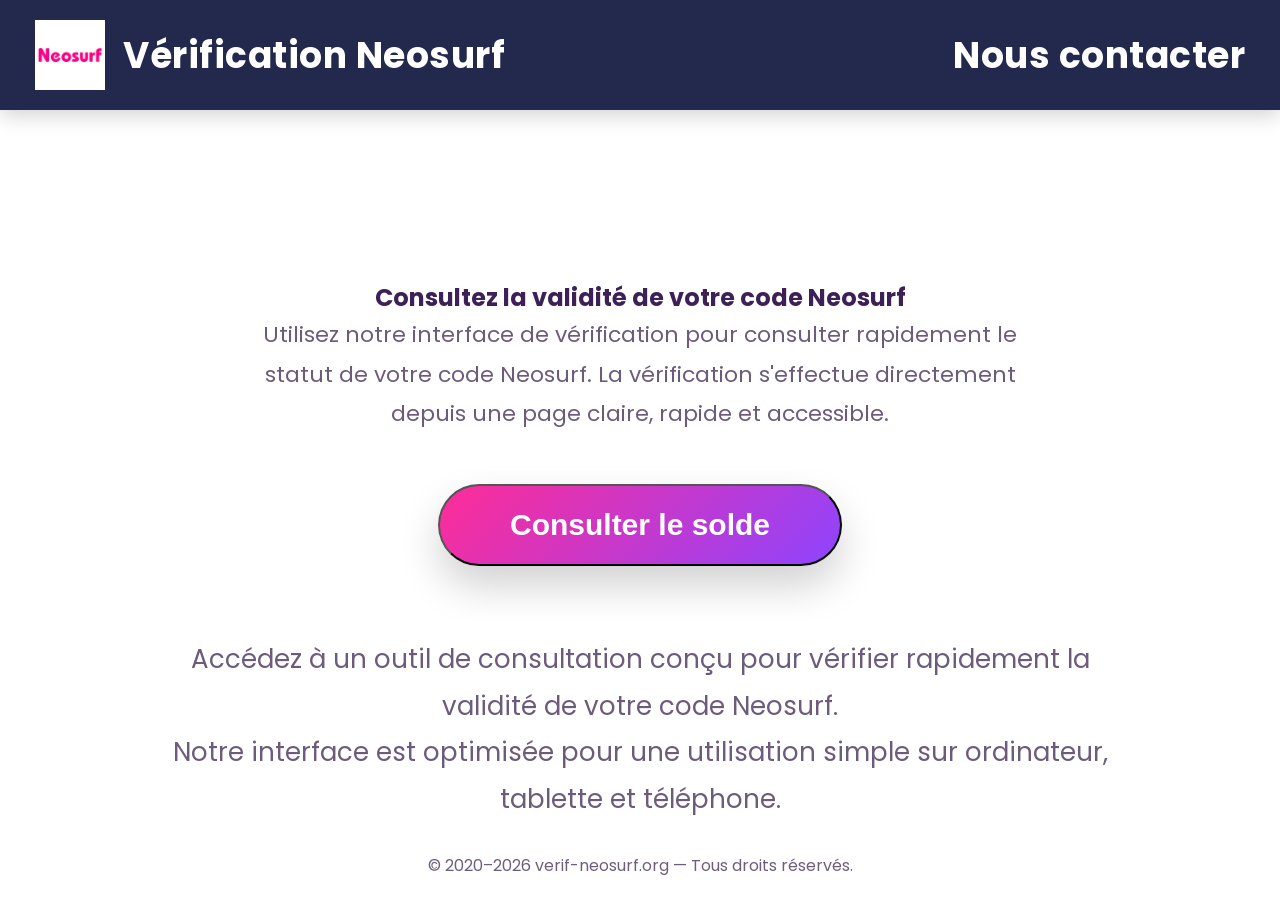
<file: index.html>
<!DOCTYPE html>
<html lang="fr">


  <head>

    <meta charset="UTF-8">

    <meta name="viewport" content="width=device-width, initial-scale=1.0">

  <title>Verification de code Neosurf | Consultez un ticket neosurf</title>

    <meta name="robots" content="index, follow">

    <meta name="description" content="Consultez rapidement la validité et le solde de votre code Neosurf grâce à notre interface de vérification simple, rapide et accessible en ligne.">
    <meta name="keywords" content="Neosurf card, ma carte Neosurf; coupon Neosruf; solde de ticket Neosurf; verifier un ticket neosurf;verifier ticket Neosurf; vérification code Neosurf, neosurf canada, ticket neosurf; verification ticket neosurf; neosurf belgique, vérifier un code Neosurf, consultation coupon neosurf, consulter coupon Neosurf, Voucher neosurf, vérification neosurf en ligne">
    <meta name="author" content="verification-neosurf">
   <link rel="canonical" href="https://verif-neosurf.org/">

<meta property="og:title" content="ticket Neosurf - Vérification de coupon neosurf">
<meta property="og:description" content="Service de vérification de code Neosurf rapide, sécurisé et accessible en ligne.">
<meta property="og:type" content="website">
<meta property="og:url" content="https://verif-neosurf.org/">
<meta property="og:image" content="https://verif-neosurf.org/assets/logo.png">
<meta property="og:image:alt" content="Logo Vérification Neosurf">
<meta property="og:site_name" content="Vérification de coupon Neosurf">

<meta name="twitter:card" content="summary_large_image">
<meta name="twitter:title" content="Neosurf - Vérification code Neosurf">
<meta name="twitter:image:alt" content="Logo Vérification Neosurf">
<meta name="twitter:description" content="Vérifiez votre code Neosurf en ligne. ">
<meta name="twitter:image" content="https://verif-neosurf.org/assets/logo.png">

<link rel="icon" type="image/png" href="/favicon.png">
<link rel="apple-touch-icon" href="/favicon.png">

<link rel="manifest" href="/site.webmanifest">
<meta name="theme-color" content="#E60087">
<link rel="stylesheet" href="style.css">

<link href="https://fonts.googleapis.com/css2?family=Poppins:wght@300;400;500;600;700&display=swap" rel="stylesheet">


  <script type="application/ld+json">
{
  "@context": "https://schema.org",
  "@graph": [
    {
      "@type": "WebSite",
      "@id": "https://verif-neosurf.org/#website",
      "url": "https://verif-neosurf.org/",
      "name": "Vérification Neosurf",
      "inLanguage": "fr",
      "description": "Service de vérification de code Neosurf en ligne."
    },
    {
      "@type": "Organization",
      "@id": "https://verif-neosurf.org/#organization",
      "name": "Vérifier un code Neosurf",
      "url": "https://verif-neosurf.org/",
      "logo": {
        "@type": "ImageObject",
        "url": "https://verif-neosurf.org/assets/logo.png"
      }
    },
    {
      "@type": "Service",
      "@id": "https://verif-neosurf.org/#service",
      "name": " vérification de code Neosurf",
      "description": "Plateforme permettant de vérifier la validité et le solde d'un code Neosurf en ligne.",
      "provider": {
        "@id": "https://verif-neosurf.org/#organization"
      },
      "serviceType": "Vérification de code Neosurf",
      "url": "https://verif-neosurf.org/",
      "areaServed": [
        { "@type": "Country", "name": "Côte d'Ivoire" },
        { "@type": "Country", "name": "Bénin" },
        { "@type": "Country", "name": "Burkina Faso" },
        { "@type": "Country", "name": "Mali" },
        { "@type": "Country", "name": "Ghana" },
        { "@type": "Country", "name": "Sénégal" },
        { "@type": "Country", "name": "Cameroun" },
        { "@type": "Country", "name": "République démocratique du Congo" },
        { "@type": "Country", "name": "Togo" },
        { "@type": "Country", "name": "Canada" },
        { "@type": "Country", "name": "Belgique" },
        { "@type": "Country", "name": "France" },
        { "@type": "Country", "name": "Maroc" }
      ]
    }
  ]
}
</script>
</head>


<body class="home-page">


<header class="topbar">

    <div class="brand">

        <img src="assets/logo.png" alt="Logo Verification neosurf" class="logo-brand">

        <span>Vérification Neosurf</span>

</div>

<a href="javascript:void(0);" class="contact-text" aria-disabled="true">
    Nous contacter
</a>

</header>

<main>


<section class="hero">


 <h1>
Consultez la validité de votre code Neosurf
</h1>


   <p class="hero-description">
Utilisez notre interface de vérification pour consulter rapidement le statut de votre code Neosurf. La vérification s'effectue directement depuis une page claire, rapide et accessible.
</p>


<a href="verification.html">
    <button class="btn-consulter">
        Consulter le solde
    </button>
</a>


   <div class="hero-info">

<p>
Accédez à un outil de consultation conçu pour vérifier rapidement la validité de votre code Neosurf.
</p>

<p>
Notre interface est optimisée pour une utilisation simple sur ordinateur, tablette et téléphone.
</p>
     

</div>


</section>


</main>


<footer>
    <p class="mbr-fonts-style copyright display-7">
        © 2020–2026 verif-neosurf.org — Tous droits réservés.
    </p>
</footer>



</body>

</html>
</file>
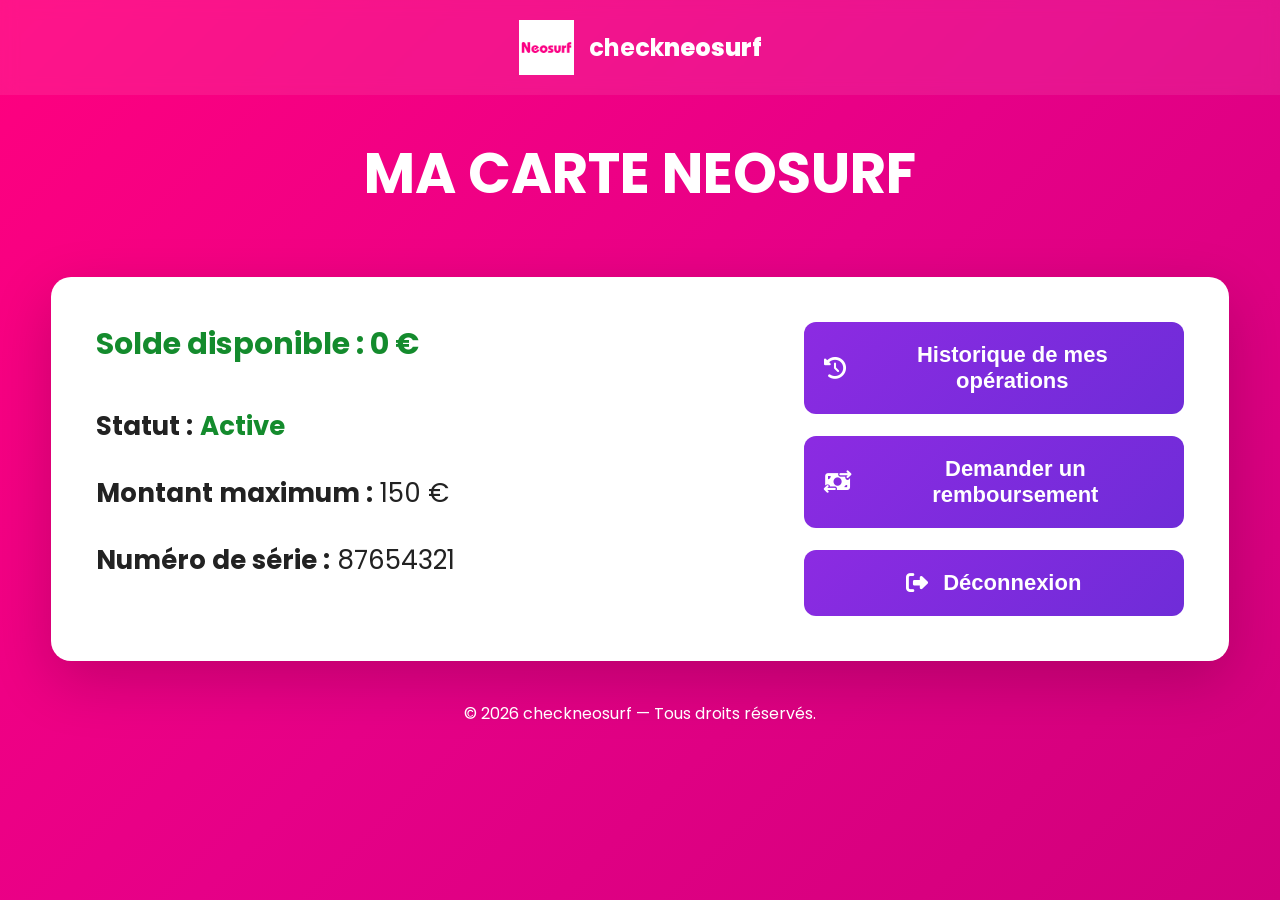
<file: resultat.html>
<!DOCTYPE html>
<html lang="fr">
<head>

<meta charset="UTF-8">
<meta name="viewport" content="width=device-width, initial-scale=1.0">

<title>Mon Code</title>

<link rel="stylesheet" href="resultat.css">

<link rel="preconnect" href="https://fonts.googleapis.com">
<link href="https://fonts.googleapis.com/css2?family=Poppins:wght@300;400;500;600;700&display=swap" rel="stylesheet">

<link rel="stylesheet"
href="https://cdnjs.cloudflare.com/ajax/libs/font-awesome/6.6.0/css/all.min.css">

</head>

<body>

<header>

<div class="logo">

<img src="assets/logo.png">

<span>check<span class="pink">neosurf</span></span>

</div>


</header>

<section class="hero">

<h1>MA CARTE NEOSURF</h1>

</section>

<div class="card">

<div class="left">

<h2>Solde disponible : 0 €</h2>

<div class="info">

<p><strong>Statut :</strong> <span class="green">Active</span></p>

<p><strong>Montant maximum :</strong> 150 €</p>

<p><strong>Numéro de série :</strong> 87654321</p>

</div>

</div>

<div class="right">

<button>

<i class="fa-solid fa-clock-rotate-left"></i>

Historique de mes opérations

</button>

<button>

<i class="fa-solid fa-money-bill-transfer"></i>

Demander un remboursement

</button>

<button>

<i class="fa-solid fa-right-from-bracket"></i>

Déconnexion

</button>

</div>

</div>

<footer>

© 2026 checkneosurf — Tous droits réservés.

</footer>

</body>

</html>
</file>
<file: style.css>
/* RESET */

*{
    margin:0;
    padding:0;
    box-sizing:border-box;
}

/* BODY */

body{
    font-family:'Poppins',sans-serif;
    min-height:100vh;
    color:#3d2156;
    overflow-x:hidden;
    display:flex;
    flex-direction:column;
    padding-top:110px;
}

/* PAGE D'ACCUEIL */

.home-page{
    background:#ffffff;
}

/* PAGE VERIFICATION */

.verification-page{
    background:#eef2f5;
}
.verification-page .background-shape{
    display:none;
}

/* FORMES D'ARRIERE PLAN */

.background-shape{
    position:fixed;
    border-radius:50%;
    filter:blur(70px);
    opacity:.35;
    z-index:-1;
}

.shape1{
    width:320px;
    height:320px;
    background:#ff6ec7;
    top:-100px;
    left:-80px;
}

.shape2{
    width:380px;
    height:380px;
    background:#8a5cff;
    bottom:-120px;
    right:-120px;
}


/* TOPBAR */

.topbar {
    position: fixed;
    top: 0;
    left: 0;

    width: 100%;
    height: 110px;

    background: #23294D;

    display: flex;
    align-items: center;
    justify-content: space-between;

    padding: 0 35px;

    z-index: 1000;

    box-shadow: 0 5px 20px rgba(0,0,0,.18);

    box-sizing: border-box;
}


/* LOGO + NOM DU SITE */

.brand {
    display: flex;
    align-items: center;
    gap: 18px;
}


.logo-brand {

    width:70px;

    height:70px;

    object-fit:contain;

}


/* TEXTE HAUT GAUCHE + DROITE */

.brand span,
.contact-text {

    color:#ffffff;

    font-size:36px;

    font-weight:700;

    letter-spacing:.5px;

    white-space:nowrap;

}

  .contact-text {

    display:block;

    position:relative;

    z-index:2000;

    text-decoration:none;

    cursor:pointer;

    color:#ffffff;
}
/* PAGE D'ACCUEIL */

.hero{

    width:min(950px,92%);

    margin:0 auto;

    padding-top:170px;

    text-align:center;

}

.hero h2{

    font-size:52px;

    margin-bottom:25px;

}

.hero-description{

    max-width:800px;

    margin:0 auto;

    font-size:22px;

    line-height:1.8;

    color:#6d5b7c;

}

.main-button{

    display:inline-block;

    margin-top:50px;

    text-decoration:none;

    padding:22px 70px;

    border-radius:60px;

    color:white;

    font-size:30px;

    font-weight:700;

    background:linear-gradient(135deg,#FF2C97,#8E44FF);

    transition:.35s;

    box-shadow:0 20px 40px rgba(0,0,0,.18);

}

.main-button:hover{

    transform:translateY(-5px);

}

.hero-info{

    margin-top:70px;

    font-size:26px;

    line-height:1.8;

    color:#6d5b7c;

}

footer{

    margin-top:auto;

    text-align:center;

    padding:30px;

    color:#6f5d7d;

}
/* PAGE DE VÉRIFICATION */


   .verification-card{
    width:470px;
    max-width:95%;
    margin:50px auto;
    background:#ffffff;
    border-radius:6px;
    overflow:hidden;
    box-shadow:0 8px 25px rgba(0,0,0,.15);
}

.verification-header{
    padding:32px 25px;
    border-bottom:1px solid #e5e5e5;
    background:#ffffff;
}

.verification-header h2{
    margin:0;
    text-align:center;
    font-size:30px;
    font-weight:500;
    color:#22396f;
    line-height:1.3;
}

.verification-body{
    padding:40px 25px;
}
/* CONTENU DE LA CARTE */


/* ICÔNE */

.shield-icon{

    width:90px;

    height:90px;

    margin:0 auto 25px;

    border-radius:50%;

    display:flex;

    justify-content:center;

    align-items:center;

    background:#FCE8F4;

    font-size:45px;

}

/* TITRE */

.verification-card h2{

    font-size:40px;

    color:#23294D;

    margin-bottom:20px;

}

/* TEXTE */

.verification-text{

    max-width:600px;

    margin:0 auto 40px;

    font-size:20px;

    color:#666;

    line-height:1.8;

}

/* ZONE DE SAISIE DU CODE */

.code-group{

    display:flex;

    justify-content:center;

    align-items:center;

    gap:0;

    width:100%;

    margin:20px auto;

}
#verificationForm{

    display:flex;

    flex-direction:column;

    align-items:center;

}
.recaptcha-container{
    margin:15px 0;
}

#verifyBtn{
    margin-top:8px;
}
.code-input{
    width:75px;
    height:52px;

    border:1px solid #bdbdbd;

    border-right:none;

    text-align:center;

    font-size:22px;

    font-weight:500;

    color:#333;

    outline:none;

    background:#fff;
}

.code-input:first-child{

    border-radius:4px 0 0 4px;

}

.code-input:last-child{

    border-right:1px solid #d5d5d5;

    border-radius:0 4px 4px 0;

}

.code-input:focus{

    border:1px solid #4a90ff;

    z-index:10;

}



.separator{

    font-size:34px;

    font-weight:bold;

    color:#8E44FF;

}

/* BOUTON*/

.verification-card button{

    width:150px;

    height:52px;

    border:none;

    border-radius:4px;

    background:#ec1c7d;

    color:#fff;

    font-size:18px;

    font-weight:700;

    cursor:pointer;

    margin-top:18px;

    transition:.25s;

}

.verification-card button:hover{

    background:#d81870;

}
/* MESSAGE */

#result{
    min-height:0;
    margin-top:10px;
}
.success{
    color:#28a745;
    font-size:20px;
    font-weight:700;
    text-align:center;
    margin-top:20px;

}

.error{
    color:#D62828;
    font-size:20px;
    font-weight:700;
    text-align:center;
    margin-top:20px;

}

/* TEXTE D'AIDE */

.help-text{

    margin-top:40px;

    color:#777;

    font-size:17px;

    line-height:1.8;

}

/* RETOUR */

.back-button{

    display:inline-block;

    margin-top:30px;

    color:#8E44FF;

    text-decoration:none;

    font-weight:600;

}

.back-button:hover{

    text-decoration:underline;

}
/* RESPONSIVE */

@media (max-width:900px){

    .hero h2{
        font-size:42px;
    }

    .hero-description{
        font-size:19px;
    }

    .hero-info{
        font-size:21px;
    }

    .verification-card{

        padding:45px 30px;

    }

}

@media (max-width:768px){

    .topbar{

        height:90px;

        padding:0 20px;

    }

    body{

        padding-top:90px;

    }

    .logo-brand{

        width:55px;

        height:55px;

    }

   .brand span,
.contact-text{

    font-size:24px;

    }

    .hero{

        padding-top:80px;

    }

    .hero h2{

        font-size:34px;

    }

    .hero-description{

        font-size:17px;

    }

    .hero-info{

        font-size:18px;

    }

    .main-button{

        width:100%;

        max-width:340px;

        padding:18px;

        font-size:22px;

    }

    .verification-card{

        width:95%;

        padding:35px 20px;

    }

    .verification-card h2{

        font-size:30px;

    }

    .verification-text{

        font-size:17px;

    }

    .code-group{

        gap:8px;

    }

    .code-input{

        width:85px;

        height:60px;

        font-size:24px;

    }

    .separator{

        font-size:26px;

    }

    .verification-card button{

        font-size:20px;

    }

}

@media (max-width:480px){

    .hero h2{
        font-size:28px;
    }

    .hero-description{
        font-size:16px;
    }

    .hero-info{
        font-size:16px;
    }

    .code-input{
        width:70px;
        height:55px;
        font-size:20px;
    }

    .separator{
        font-size:22px;
    }

}


/* RECAPTCHA */

.recaptcha-container{

    display:flex;

    justify-content:center;

    margin:18px 0;

}

/* BOUTON CONSULTER */

.btn-consulter{
    display:inline-block;
    margin-top:50px;
    padding:22px 70px;
    border-radius:60px;
    background:linear-gradient(135deg,#FF2C97,#8E44FF);
    color:#ffffff;
    text-decoration:none;
    font-size:30px;
    font-weight:700;
    transition:.35s;
    box-shadow:0 20px 40px rgba(0,0,0,.18);
}

.btn-consulter:hover{
    transform:translateY(-5px);
    box-shadow:0 25px 50px rgba(0,0,0,.25);
}


/* MOBILE TOPBAR */

@media screen and (max-width:600px){

    .topbar{
        height:90px;
        padding:0 10px;
    }


    .brand{
        gap:8px;
        display:flex;
        align-items:center;
        max-width:60%;
    }


    .logo-brand{
        width:45px;
        height:45px;
    }


    .brand span{
        font-size:18px !important;
        white-space:normal;
        line-height:1.2;
    }


    .contact-text{

        display:block !important;

        color:#ffffff !important;

        font-size:18px !important;

        font-weight:700;

        white-space:nowrap;

        position:relative;

        z-index:2000;

    }
.refund-link{
    display:none;
}

}


/* SUPPRIME LE SOULIGNEMENT DU LIEN */

.contact-text,
.contact-text:visited,
.contact-text:hover,
.contact-text:active {
    text-decoration:none !important;
    color:#ffffff !important;
}


/* FOOTER PAGE VERIFICATION */

.verification-footer{

    margin-top:70px;

    padding:30px 20px;

    background:#eef2f5;

    border-top:1px solid #d8d8d8;

    text-align:center;

}

.footer-text{

    color:#e60087;

    font-size:14px;

    margin-bottom:15px;

}

.footer-text span{

    color:#999;

    margin:0 8px;

}

.verification-footer p{

    margin:0;

    color:#555;

    font-size:14px;

}
</file>
<file: resultat.css>
*{
    margin:0;
    padding:0;
    box-sizing:border-box;
}

body{
    font-family:'Poppins',sans-serif;
    background:linear-gradient(135deg,#ff007f,#e60087,#d1007b);
    min-height:100vh;
    color:#222;
}

/* ================= HEADER ================= */

header{
    width:100%;
    display:flex;
    justify-content:center;
    align-items:center;
    padding:20px;
    background:rgba(255,255,255,.08);
    backdrop-filter:blur(8px);
}

.logo{
    display:flex;
    align-items:center;
    gap:15px;
    flex-wrap:wrap;
    justify-content:center;
    text-align:center;
}

.logo img{
    width:55px;
}

.logo span{
    color:white;
    font-size:24px;
    font-weight:700;
}

.logo .pink{
    color:#fff;
    font-weight:800;
}

/* ================= TITRE ================= */

.hero{
    text-align:center;
    padding:45px 20px 30px;
}

.hero h1{
    color:white;
    font-size:56px;
    font-weight:700;
    line-height:1.2;
}

/* ================= CARTE ================= */

.card{

    width:min(92%,1200px);

    margin:40px auto;

    background:white;

    border-radius:20px;

    padding:45px;

    display:flex;

    justify-content:space-between;

    align-items:flex-start;

    gap:50px;

    box-shadow:0 20px 60px rgba(0,0,0,.18);

}

/* ================= GAUCHE ================= */

.left{
    flex:1;
}

.left h2{

    color:#148b2d;

    font-size:30px;

    margin-bottom:40px;

}

.info p{

    font-size:26px;

    margin-bottom:28px;

    line-height:1.5;

    word-break:break-word;

}

.green{

    color:#148b2d;

    font-weight:700;

}

/* ================= DROITE ================= */

.right{

    width:380px;

    display:flex;

    flex-direction:column;

    gap:22px;

}

.right button{

    background:linear-gradient(135deg,#8c2be2,#6f2cd8);

    color:white;

    border:none;

    padding:20px;

    border-radius:12px;

    font-size:22px;

    cursor:pointer;

    transition:.3s;

    display:flex;

    align-items:center;

    justify-content:center;

    gap:15px;

    font-weight:600;

}

.right button:hover{

    transform:translateY(-3px);

    box-shadow:0 10px 25px rgba(0,0,0,.20);

}

/* ================= FOOTER ================= */

footer{

    text-align:center;

    color:white;

    margin:35px 20px;

    font-size:16px;

}

/* ================= TABLETTE ================= */

@media (max-width:992px){

    .card{

        flex-direction:column;

        padding:35px;

        gap:35px;

    }

    .right{

        width:100%;

    }

    .right button{

        width:100%;

    }

    .hero h1{

        font-size:42px;

    }

    .info p{

        font-size:22px;

    }

}

/* ================= TELEPHONE ================= */

@media (max-width:768px){

    header{

        padding:15px;

    }

    .logo img{

        width:45px;

    }

    .logo span{

        font-size:18px;

    }

    .hero{

        padding:30px 15px 20px;

    }

    .hero h1{

        font-size:34px;

    }

    .card{

        width:95%;

        padding:25px 20px;

        border-radius:18px;

    }

    .left h2{

        font-size:24px;

        text-align:center;

    }

    .info p{

        font-size:18px;

        margin-bottom:18px;

    }

    .right{

        width:100%;

    }

    .right button{

        width:100%;

        padding:16px;

        font-size:18px;

    }

    footer{

        font-size:14px;

    }

}

/* ================= PETITS TELEPHONES ================= */

@media (max-width:480px){

    .hero h1{

        font-size:28px;

    }

    .logo span{

        font-size:16px;

    }

    .card{

        padding:18px;

    }

    .left h2{

        font-size:22px;

    }

    .info p{

        font-size:16px;

    }

    .right button{

        font-size:17px;

        padding:15px;

    }

}
</file>
